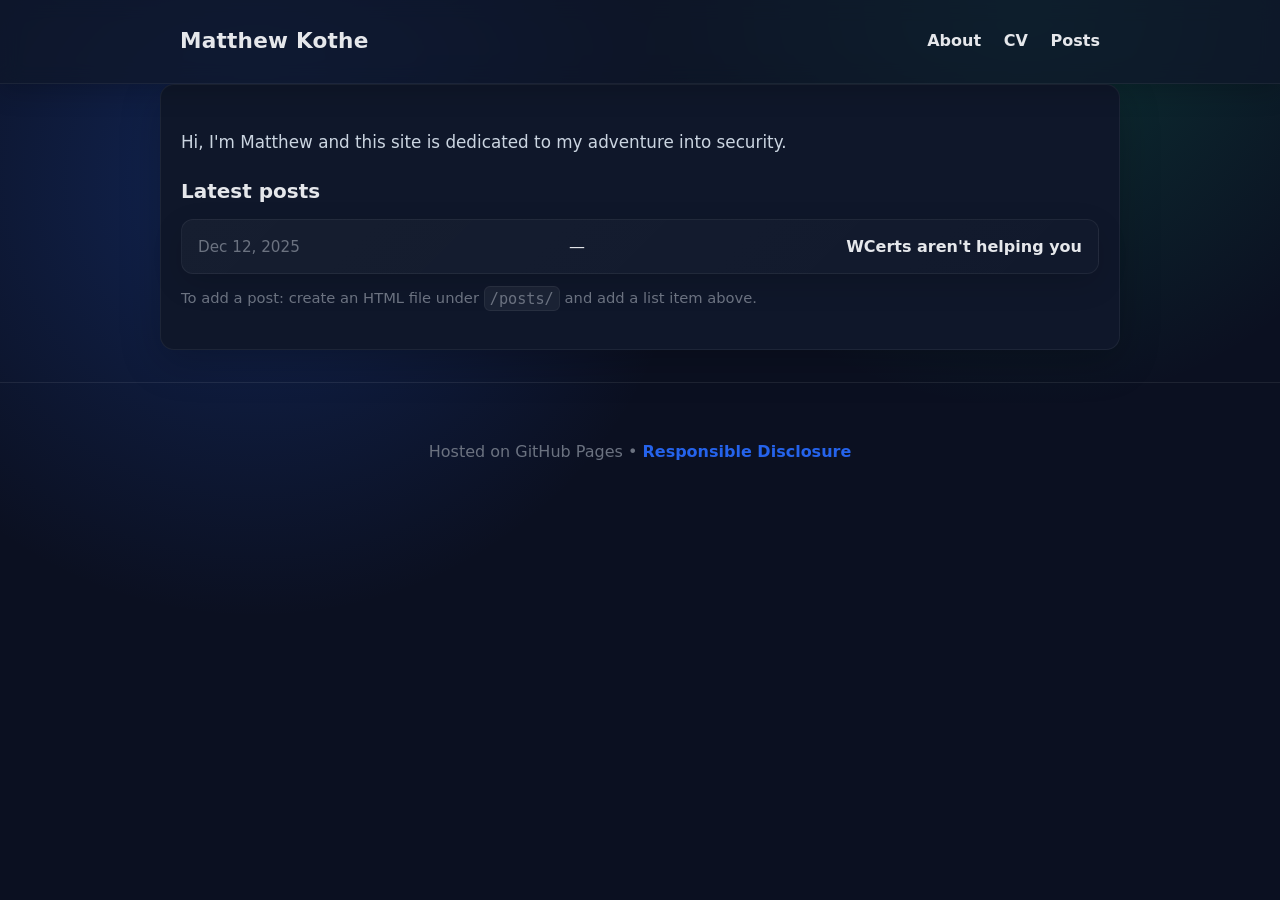
<file: index.html>
<!doctype html>
<html lang="en">
<head>
  <meta charset="utf-8" />
  <meta name="viewport" content="width=device-width,initial-scale=1" />
  <title>Into Security</title>
  <meta name="description" content="Study notes and blog for Masters of Cybersecurity and OSCP journey." />
  <link rel="stylesheet" href="/css/styles.css" />
  <link rel="alternate" type="application/rss+xml" title="RSS" href="/rss.xml" />
</head>
<body>
  <header class="site-header">
    <div class="wrap">
      <h1><a href="/">Matthew Kothe</a></h1>
      <nav>
        <a href="/about.html">About</a>
        <a href="/pages/cv.html">CV</a>
        <a href="/pages/posts.html">Posts</a>
      </nav>
    </div>
  </header>

  <main class="wrap">
    <section class="intro">
      <p>Hi, I'm Matthew and this site is dedicated to my adventure into security.</p>
    </section>

    <section>
      <h2>Latest posts</h2>
      <ul class="post-list">
        <li>
          <time datetime="2025-12-12">Dec 12, 2025</time> —
          <a href="/posts/certification_confusion.html">WCerts aren't helping you</a>
        </li>
      </ul>
      <p class="small">To add a post: create an HTML file under <code>/posts/</code> and add a list item above.</p>
    </section>
  </main>

  <footer class="site-footer">
    <div class="wrap">
      <p>Hosted on GitHub Pages • <a href="/security.txt">Responsible Disclosure</a></p>
    </div>
  </footer>
</body>
</html>
</file>
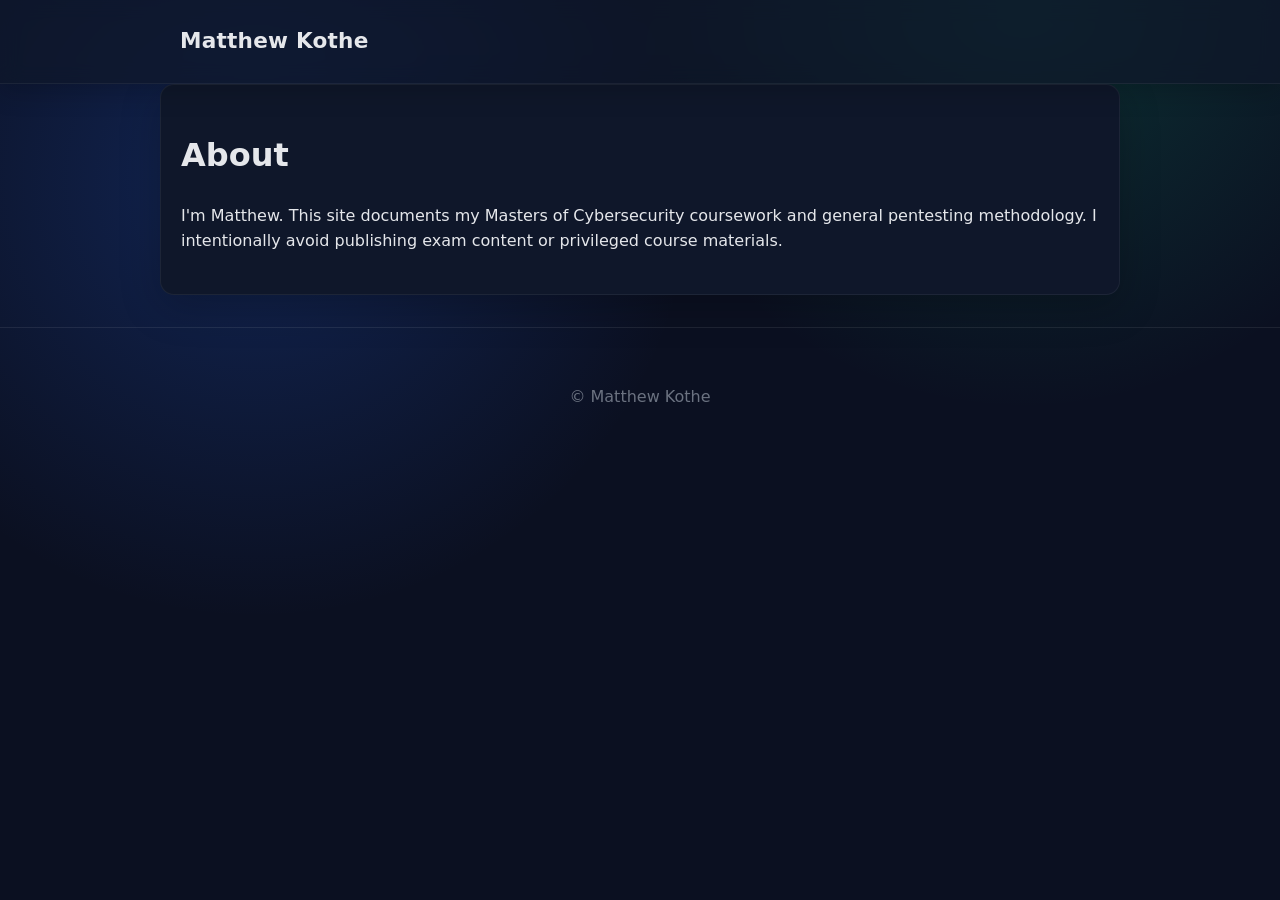
<file: about.html>
<!doctype html>
<html lang="en">
<head>
  <meta charset="utf-8" />
  <meta name="viewport" content="width=device-width,initial-scale=1" />
  <title>About — Matthew Kothe</title>
  <link rel="stylesheet" href="/css/styles.css" />
</head>
<body>
  <header class="site-header"><div class="wrap"><h1><a href="/">Matthew Kothe</a></h1></div></header>
  <main class="wrap">
    <h1>About</h1>
    <p>I'm Matthew. This site documents my Masters of Cybersecurity coursework and general pentesting methodology. I intentionally avoid publishing exam content or privileged course materials.</p>
  </main>
  <footer class="site-footer"><div class="wrap"><p>© Matthew Kothe</p></div></footer>
</body>
</html>
</file>
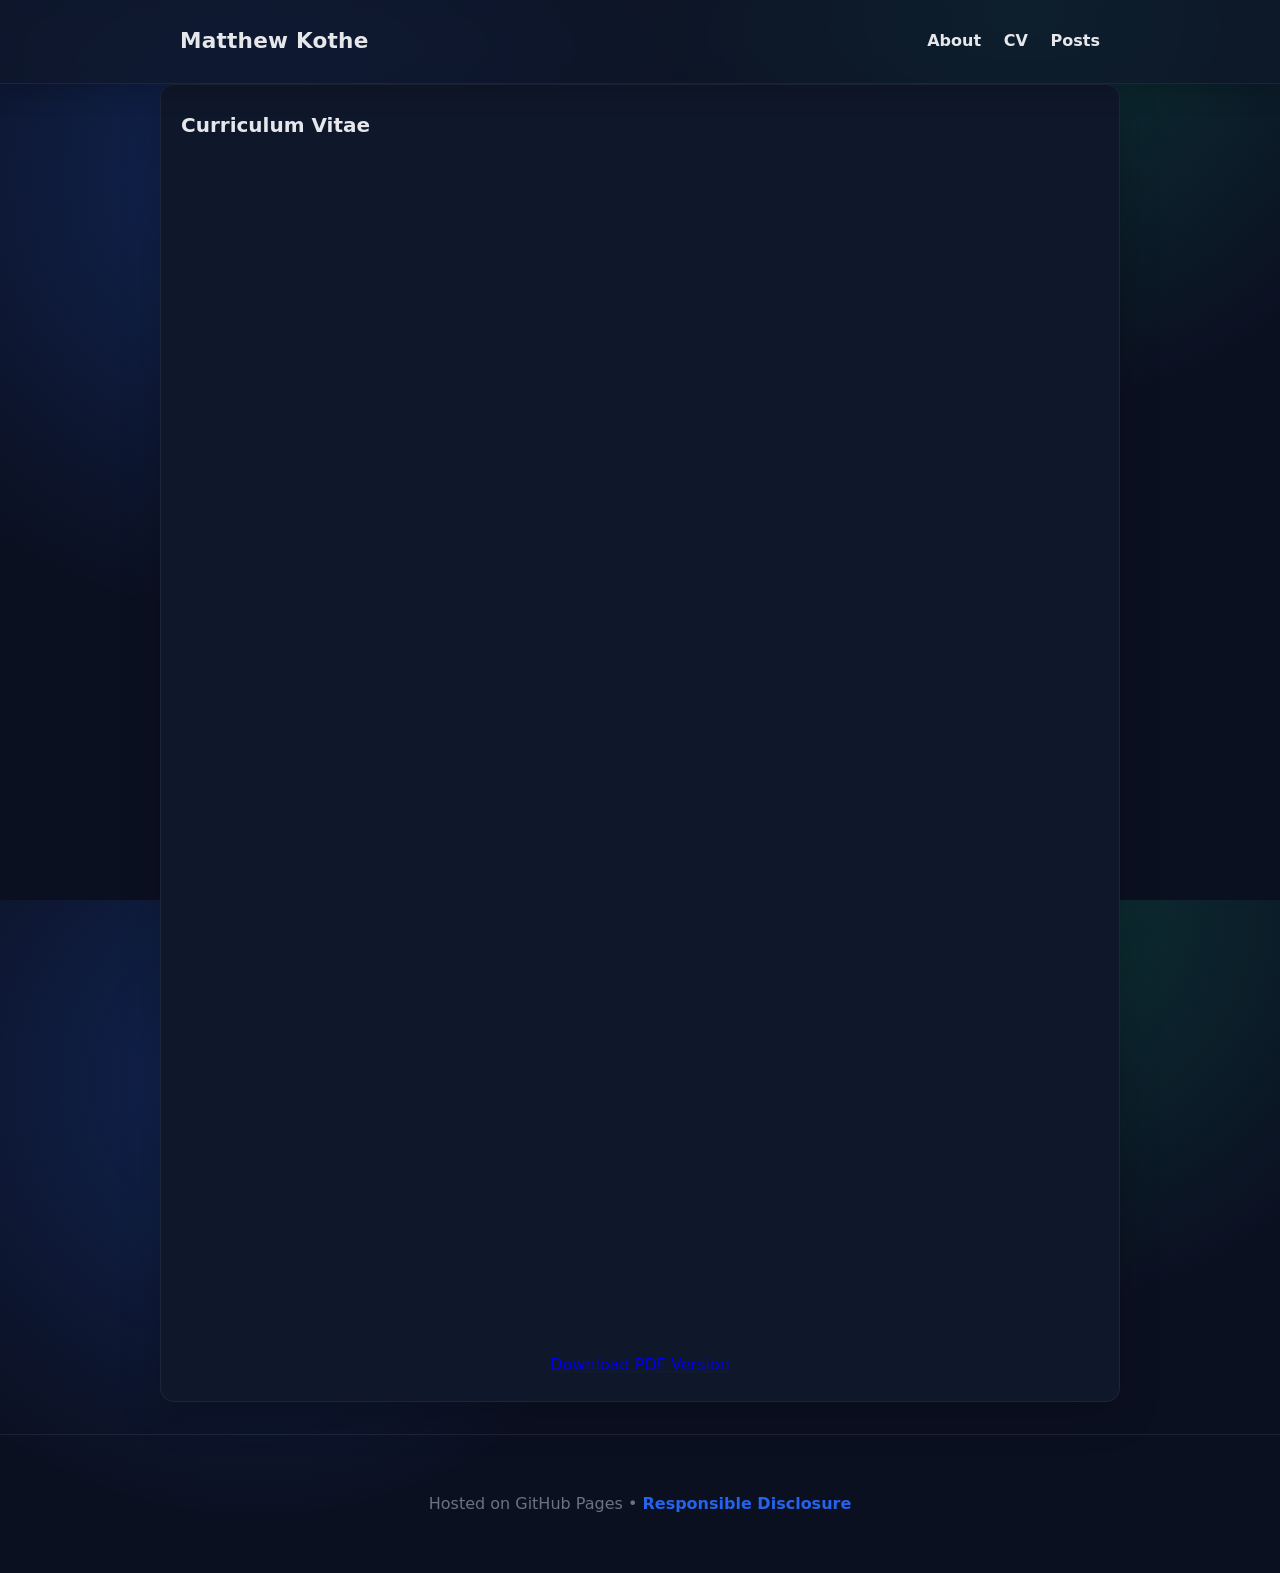
<file: pages/cv.html>
<!doctype html>
<html lang="en">
<head>
  <meta charset="utf-8" />
  <meta name="viewport" content="width=device-width,initial-scale=1" />
  <title>Curriculum Vitae</title>
  <meta name="description" content="Study notes and blog for Masters of Cybersecurity and OSCP journey." />
  <link rel="stylesheet" href="/css/styles.css" />
  <link rel="alternate" type="application/rss+xml" title="RSS" href="/rss.xml" />
</head>
<body>
  <header class="site-header">
    <div class="wrap">
      <h1><a href="/">Matthew Kothe</a></h1>
      <nav>
        <a href="/about.html">About</a>
        <a href="/pages/cv.html">CV</a>
        <a href="/pages/posts.html">Posts</a>
      </nav>
    </div>
  </header>

  <main class="wrap">
    <section id="cv">
      <h2>Curriculum Vitae</h2>
      <div class="cv-container" style="position: relative; padding-bottom: 129%; height: 0; overflow: hidden;">
        <iframe 
            src="/resources/resume_main.pdf" 
            style="position: absolute; top: 0; left: 0; width: 100%; height: 100%; border: none;" 
            allow="autoplay">
        </iframe>
      </div>
      <div style="margin-top: 15px; text-align: center;">
        <a href="/resources/resume_main.pdf" class="download-btn" download>
            <i class="fas fa-file-download"></i> Download PDF Version
        </a>
      </div>
    </section>
  </main>

  <footer class="site-footer">
    <div class="wrap">
      <p>Hosted on GitHub Pages • <a href="/security.txt">Responsible Disclosure</a></p>
    </div>
  </footer>
</body>
</html>
</file>
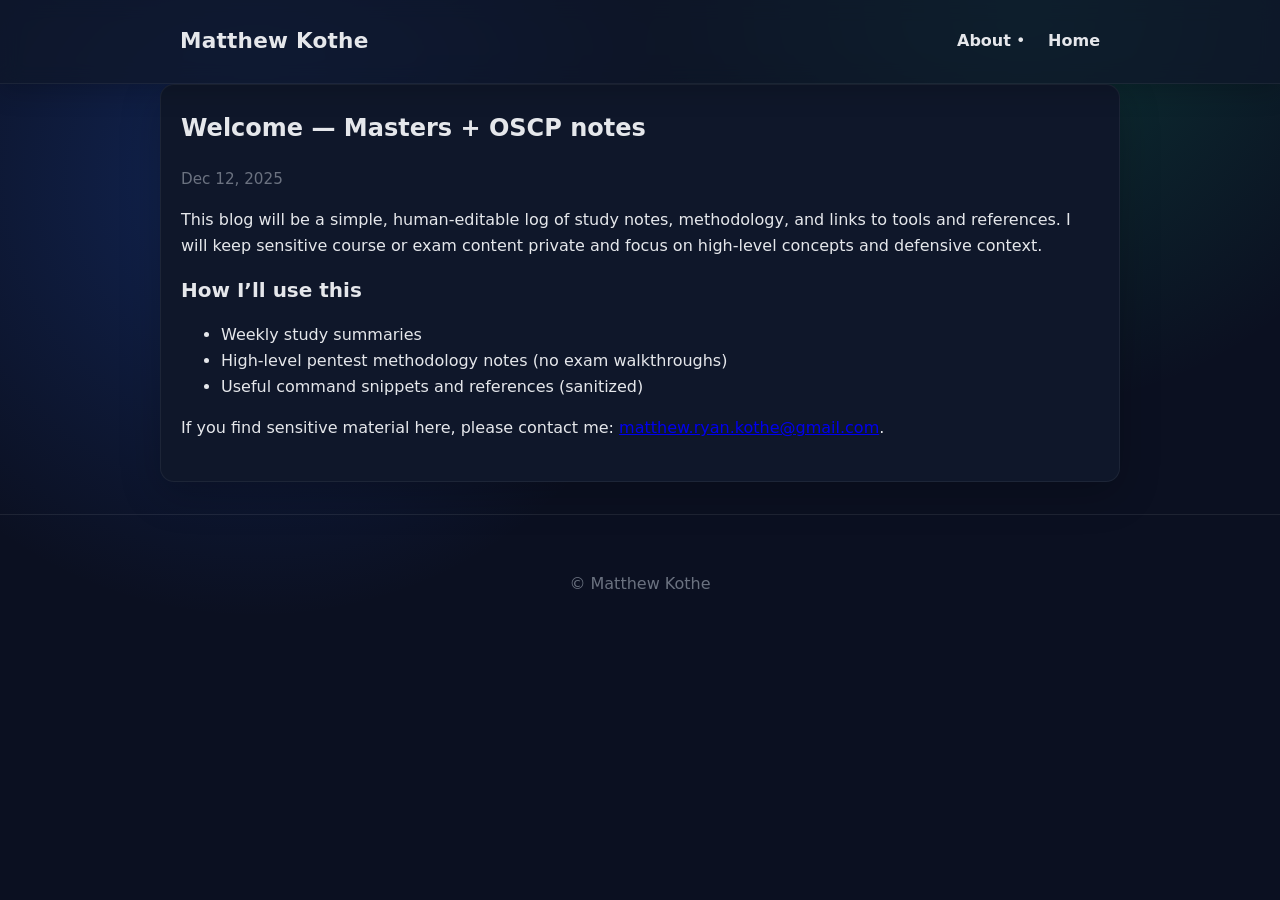
<file: posts/2025-12-12-welcome.html>
<!doctype html>
<html lang="en">
<head>
  <meta charset="utf-8" />
  <meta name="viewport" content="width=device-width,initial-scale=1" />
  <title>Welcome — Masters + OSCP notes</title>
  <meta name="description" content="First post: purpose and publishing rules." />
  <link rel="stylesheet" href="/css/styles.css" />
  <link rel="canonical" href="https://yourdomain.tld/posts/2025-12-12-welcome.html" />
</head>
<body>
  <header class="site-header">
    <div class="wrap">
      <h1><a href="/">Matthew Kothe</a></h1>
      <nav><a href="/about.html">About</a> • <a href="/">Home</a></nav>
    </div>
  </header>

  <main class="wrap">
    <article>
      <h1>Welcome — Masters + OSCP notes</h1>
      <p class="article-meta"><time datetime="2025-12-12">Dec 12, 2025</time></p>

      <p>This blog will be a simple, human-editable log of study notes, methodology, and links to tools and references. I will keep sensitive course or exam content private and focus on high-level concepts and defensive context.</p>

      <h2>How I’ll use this</h2>
      <ul>
        <li>Weekly study summaries</li>
        <li>High-level pentest methodology notes (no exam walkthroughs)</li>
        <li>Useful command snippets and references (sanitized)</li>
      </ul>

      <p>If you find sensitive material here, please contact me: <a href="mailto:security@yourdomain.tld">matthew.ryan.kothe@gmail.com</a>.</p>
    </article>
  </main>

  <footer class="site-footer">
    <div class="wrap">
      <p>© Matthew Kothe</p>
    </div>
  </footer>
</body>
</html>
</file>
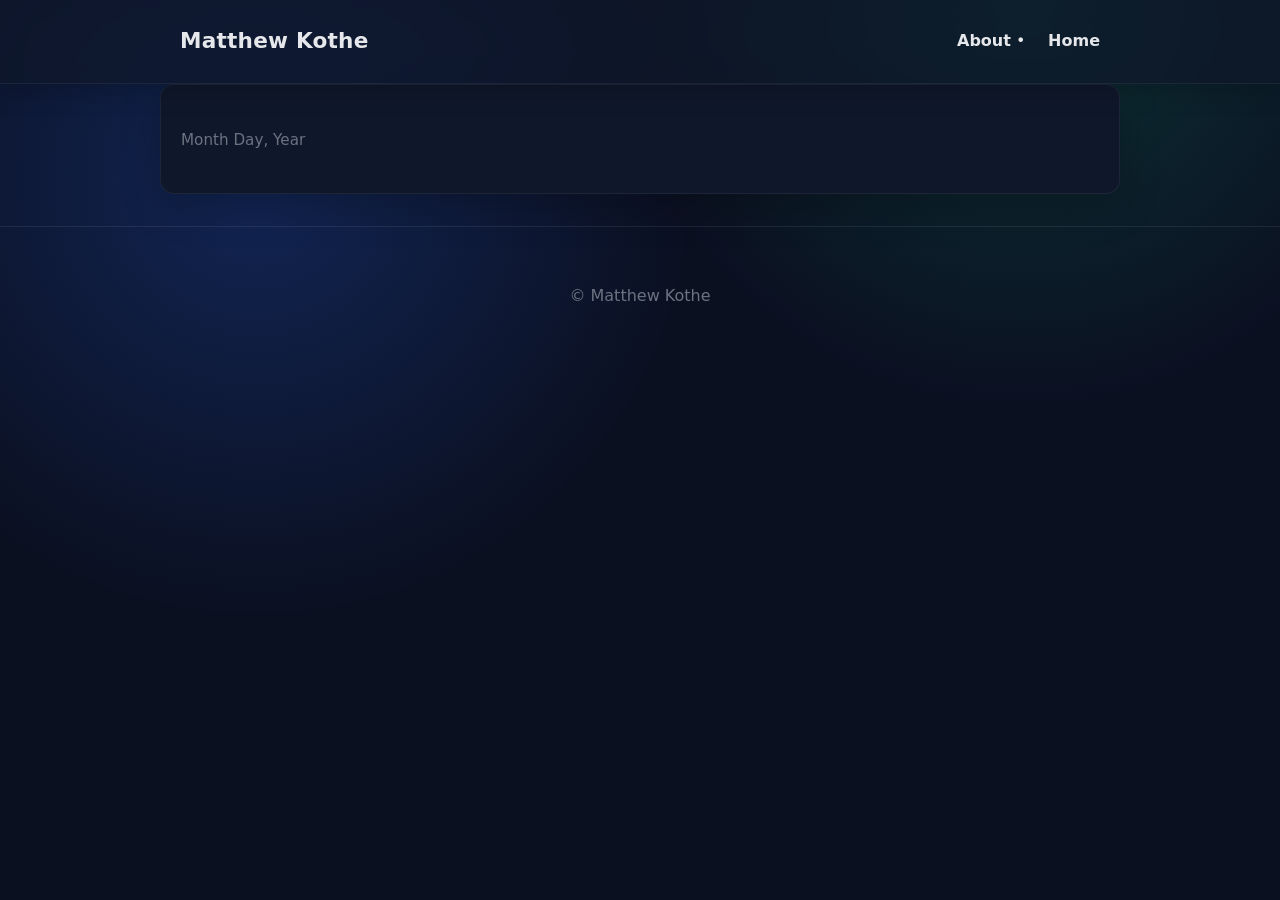
<file: posts/_post-template.html>
<!doctype html>
<html lang="en">
<head>
  <meta charset="utf-8" />
  <meta name="viewport" content="width=device-width,initial-scale=1" />
  <title><!-- TITLE --></title>
  <meta name="description" content="<!-- SHORT DESCRIPTION -->" />
  <link rel="stylesheet" href="/css/styles.css" />
</head>
<body>
  <header class="site-header">
    <div class="wrap">
      <h1><a href="/">Matthew Kothe</a></h1>
      <nav><a href="/about.html">About</a> • <a href="/">Home</a></nav>
    </div>
  </header>

  <main class="wrap">
    <article>
      <h1><!-- TITLE --></h1>
      <p class="article-meta"><time datetime="YYYY-MM-DD">Month Day, Year</time></p>

      <p><!-- YOUR CONTENT HERE --></p>
    </article>
  </main>

  <footer class="site-footer">
    <div class="wrap">
      <p>© Matthew Kothe</p>
    </div>
  </footer>
</body>
</html>
</file>
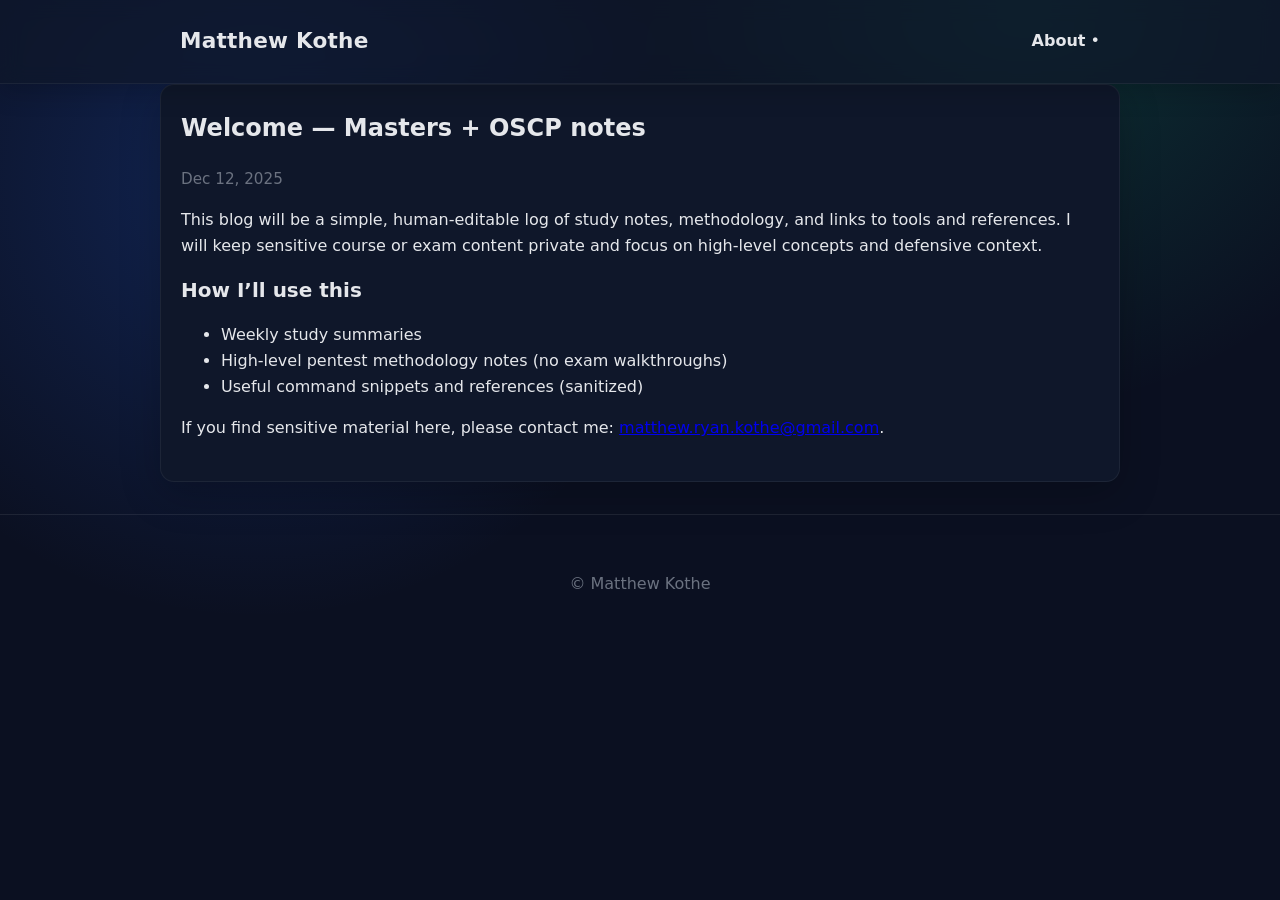
<file: posts/certification_confusion.html>
<!doctype html>
<html lang="en">
<head>
  <meta charset="utf-8" />
  <meta name="viewport" content="width=device-width,initial-scale=1" />
  <title>Certifications aren't helping (at least the ones they're looking for)</title>
  <meta name="description" content="First post: purpose and publishing rules." />
  <link rel="stylesheet" href="/css/styles.css" />
  <link rel="canonical" href="https://matthewkothe.dev/posts/certification_confusion.html" />
</head>
<body>
  <header class="site-header">
    <div class="wrap">
      <h1><a href="/">Matthew Kothe</a></h1>
      <nav><a href="/about.html">About</a> •</nav>
    </div>
  </header>

  <main class="wrap">
    <article>
      <h1>Welcome — Masters + OSCP notes</h1>
      <p class="article-meta"><time datetime="2025-12-12">Dec 12, 2025</time></p>

      <p>This blog will be a simple, human-editable log of study notes, methodology, and links to tools and references. I will keep sensitive course or exam content private and focus on high-level concepts and defensive context.</p>

      <h2>How I’ll use this</h2>
      <ul>
        <li>Weekly study summaries</li>
        <li>High-level pentest methodology notes (no exam walkthroughs)</li>
        <li>Useful command snippets and references (sanitized)</li>
      </ul>

      <p>If you find sensitive material here, please contact me: <a href="mailto:security@yourdomain.tld">matthew.ryan.kothe@gmail.com</a>.</p>
    </article>
  </main>

  <footer class="site-footer">
    <div class="wrap">
      <p>© Matthew Kothe</p>
    </div>
  </footer>
</body>
</html>
</file>
<file: css/styles.css>
:root{
  --max-width:960px;
  --accent:#2563eb;
  --accent-strong:#1d4ed8;
  --muted:#6b7280;
  --bg:#0b1021;
  --panel:#0f172a;
  --text:#e5e7eb;
  --shadow:0 12px 40px rgba(0,0,0,.22);
  font-family:"Inter", system-ui,-apple-system,Segoe UI,Roboto,"Helvetica Neue",Arial;
}

*{box-sizing:border-box}
html,body{height:100%;background:radial-gradient(circle at 20% 20%,rgba(37,99,235,.25),transparent 35%),radial-gradient(circle at 80% 0,rgba(16,185,129,.2),transparent 30%),var(--bg);color:var(--text);margin:0}
body{line-height:1.6;-webkit-font-smoothing:antialiased}
.wrap{max-width:var(--max-width);margin:0 auto;padding:1.5rem 1.25rem}

.site-header{border-bottom:1px solid rgba(255,255,255,.06);background:rgba(15,23,42,.7);backdrop-filter:blur(10px);position:sticky;top:0;z-index:10;box-shadow:0 8px 24px rgba(0,0,0,.18)}
.site-header .wrap{display:flex;align-items:center;justify-content:space-between}
.site-header h1{font-size:1.35rem;margin:0;letter-spacing:.01em}
.site-header a{color:var(--text);text-decoration:none;font-weight:600}
nav a{margin-left:1.1rem;color:var(--muted);text-decoration:none;font-weight:500;transition:color .2s ease, transform .2s ease}
nav a:hover,nav a:focus{color:var(--accent);transform:translateY(-1px)}

main{background:var(--panel);border:1px solid rgba(255,255,255,.06);border-radius:14px;box-shadow:var(--shadow);margin-top:1.5rem}
.intro p{margin:1.25rem 0;padding:0;font-size:1.05rem;color:#cbd5e1}
h2{margin:0 0 .75rem;font-size:1.25rem}

.post-list{list-style:none;padding-left:0;margin:0}
.post-list li{padding:.85rem 1rem;border:1px solid rgba(255,255,255,.06);border-radius:12px;display:flex;align-items:center;gap:.5rem;justify-content:space-between;background:linear-gradient(135deg,rgba(255,255,255,.03),rgba(255,255,255,.01));box-shadow:0 10px 30px rgba(0,0,0,.14);margin-bottom:.75rem;transition:transform .18s ease, border-color .2s ease, box-shadow .2s ease}
.post-list li:hover{transform:translateY(-2px);border-color:rgba(37,99,235,.35);box-shadow:0 14px 36px rgba(0,0,0,.2)}
.post-list a{color:var(--text);text-decoration:none;font-weight:600}
.post-list a:hover{color:var(--accent)}
.post-list time{color:var(--muted);font-size:.95rem;margin-right:.5rem;white-space:nowrap}

.small{color:var(--muted);font-size:.92rem;margin-top:.35rem}
.site-footer{border-top:1px solid rgba(255,255,255,.08);padding:1rem 0;margin-top:2rem;color:var(--muted);text-align:center}
.site-footer a{color:var(--accent);text-decoration:none;font-weight:600}
article h1{margin-top:0}
.article-meta{color:var(--muted);font-size:.95rem;margin-bottom:1rem}
pre{background:#0b1224;color:#e2e8f0;padding:1rem;overflow:auto;border-radius:10px;border:1px solid rgba(255,255,255,.06)}
code{background:rgba(255,255,255,.05);padding:.16rem .32rem;border-radius:6px;font-family:ui-monospace, SFMono-Regular, Menlo, Monaco, "Roboto Mono", "Source Code Pro", monospace;font-size:0.95rem;border:1px solid rgba(255,255,255,.06)}
</file>
